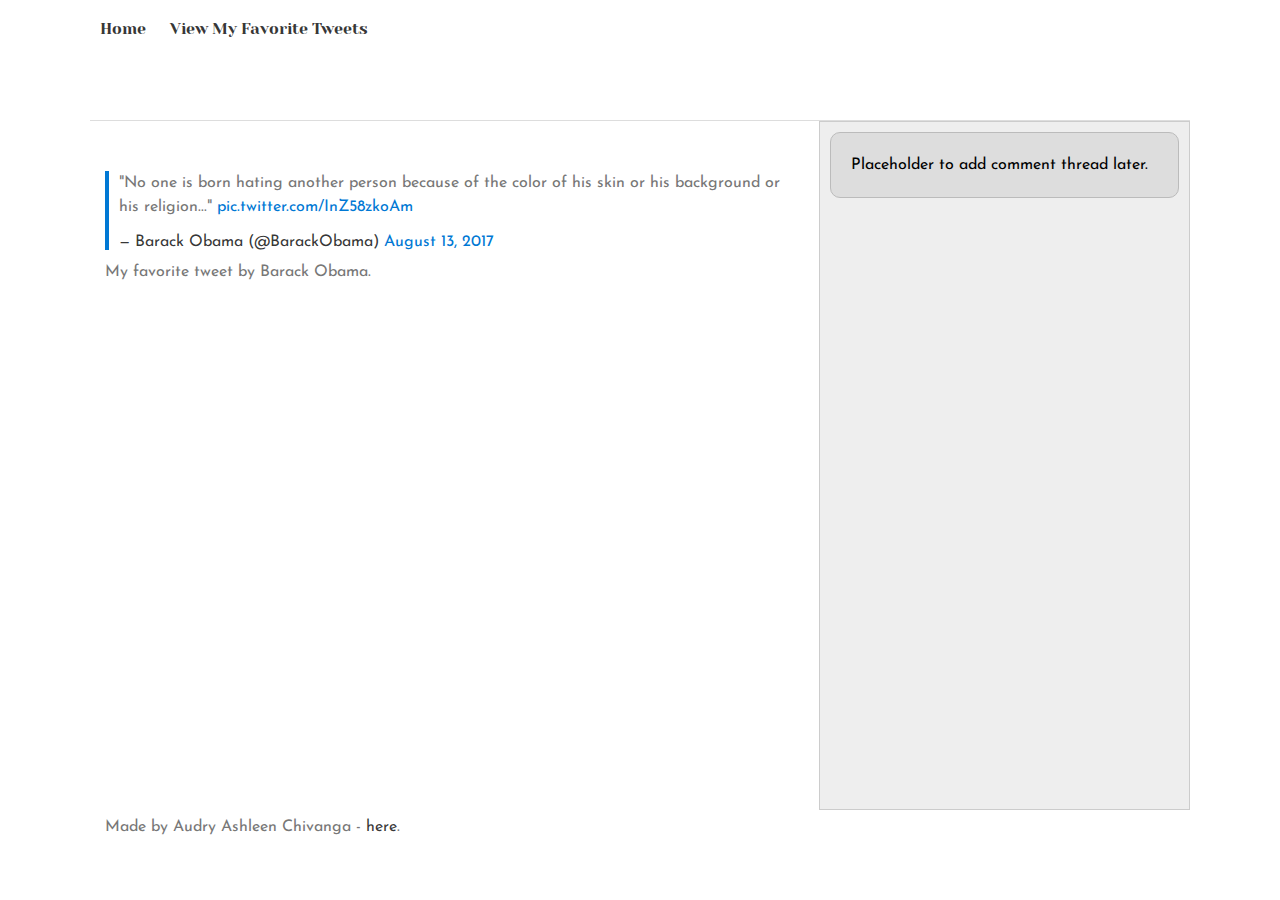
<file: css_basic/tweets.html>
<!DOCTYPE html>
<html lang="en">
<head>
    <meta charset="UTF-8">
    <meta name="viewport" content="width=device-width, initial-scale=1.0">
    <link href="base.css" rel="stylesheet">
    <link href="styles.css" rel="stylesheet">
    <title>Your Tweets</title>
</head>
<body>
    <header>
        <ul>
            <li><a href="index.html">Home</a></li>
            <li><a href="tweets.html">View My Favorite Tweets</a></li>
        </ul>
    </header>
    <main>
        <article>
            <!-- Embed a tweet using Twitter's provided code -->
            <blockquote class="twitter-tweet">
                <p lang="en" dir="ltr">"No one is born hating another person because of the color of his skin or his background or his religion..." <a href="https://t.co/InZ58zkoAm">pic.twitter.com/InZ58zkoAm</a></p>
                — Barack Obama (@BarackObama) <a href="https://twitter.com/BarackObama/status/896523232098078720?ref_src=twsrc%5Etfw">August 13, 2017</a>
            </blockquote>
            
            <p lang="en" dir="ltr">My favorite tweet by Barack Obama.</p>
        </article>
        <aside>
            <p>Placeholder to add comment thread later.</p>
        </aside>
    </main>
    <footer>
        <p>Made by Audry Ashleen Chivanga - <a href="https://www.facebook.com/audryashleen.chivanga.7/" target="_blank">here</a>.</p>
    </footer>
</body>
</html>
</file>
<file: css_basic/base.css>
/* Importing webfonts */
/* (If you're learning CSS, you should disregard that) */

@import url(https://fonts.googleapis.com/css?family=Yeseva+One);
@import url(https://fonts.googleapis.com/css?family=Josefin+Sans:400,700,700italic,400italic);


/* CSS reset rules */

html, body {
	height: 100%;
	min-height: 100%;
}
html, body, div, span, applet, object, iframe,
h1, h2, h3, h4, h5, h6, p, blockquote, pre,
a, abbr, acronym, address, big, cite, code,
del, dfn, img, ins, kbd, q, s, samp,
small, strike, sub, sup, tt, var,
b, u, i, center,
dl, dt, dd,
fieldset, form, label, legend,
table, caption, tbody, tfoot, thead, tr, th, td,
article, aside, canvas, details, embed, 
figure, figcaption, footer, header, hgroup, 
menu, nav, output, ruby, section, summary,
time, mark, audio, video {
	margin: 0;
	padding: 0;
	border: 0;
	font-size: 100%;
	font: inherit;
	vertical-align: baseline;
}
/* HTML5 display-role reset for older browsers */
article, aside, details, figcaption, figure, 
footer, header, hgroup, menu, nav, section {
	display: block;
}
body {
	line-height: 1;
}
blockquote, q {
	quotes: none;
}
blockquote:before, blockquote:after,
q:before, q:after {
	content: '';
	content: none;
}
table {
	border-collapse: collapse;
	border-spacing: 0;
}


/* Fonts and colors */

body {
	font-family: 'Josefin Sans', serif;
	color: rgba(0, 0, 0, 0.8);
}
h1, h2, h3, h4, h5, h6, header {
	font-family: 'Yeseva One', sans-serif;
}
article {
}
header {
	border-bottom: 1px solid rgb(221,221,221);
	transition: border-bottom-color 1s ease;
}
header a {
	color: rgba(0, 0, 0, 0.8);
}
aside {
	background: #FAFAFA;
}
aside p {
	border: 1px solid #bbb;
	background: #ddd;
	color: black;
}
footer a {
	color: rgba(0, 0, 0, 0.8);
}
a {
	color: #F80002;
}


/* Positioning and margins */

@media (min-width: 1100px) {
	body {
		width: 1100px;
		margin: 0 auto;
	}
}

article {
	padding: 50px 15px;
}
article > *:first-child {
	margin-top: 0;
}
aside {
	padding: 50px 15px;
}
header .right {
	float: right;
	margin: 0 10px 15px;
}


/* Header */
header {
	padding: 20px 0;
	height: 80px;
}
header ul {
	list-style: none;
	margin: 0;
	padding: 0;
}
header li {
	display: inline;
	vertical-align:middle;
}
header li:first-child {
	margin: 0;
}
header li a {
	margin: 0 10px;
}
header li.logo {
	font-size: 36px;
}
header a {
	text-decoration: none;
}


/* Aside */

aside p {
	border-radius: 10px;
	padding: 20px 20px;
}


/* Footer */

footer {
	padding: 5px 15px;
	height: 80px;
}


/* Text styles and margins */

p {
	margin-bottom: 15px;
}
h1 {
	font-size: 36px;
	margin: 40px 0 20px;
}
h2 {
	font-size: 32px;
	margin: 30px 0 15px;
}
h3 {
	font-size: 28px;
	margin: 25px 0 10px;
}
h4 {
	font-size: 20px;
	font-weight: bold;
	margin: 20px 0 10px;
}
h5 {
	font-size: 18px;
	font-weight: bold;
	margin: 15px 0 10px;
}
h6 {
	font-weight: bold;
	margin: 5px 0;
}

@media (max-width: 800px) {
  body.works_on_smartphone {
  	display: block;
  }
  body.works_on_smartphone main {
  	display: block;
  }
  header .right {
  	float: none;
  }
}
</file>
<file: css_basic/styles.css>
/* Apply styles to the profile picture */
img {
    width: 100px;
    border-radius: 50px;
    float: left;
    margin-right: 10px;
}

/* Style headings */
h1 {
    font-size: 24px;
    color: #333;
}

h2 {
    font-size: 20px;
    color: #444;
}

h3 {
    font-size: 18px;
    color: #555;
}

h4 {
    font-size: 16px;
    color: #666;
}

/* Style paragraphs */
p {
    font-size: 16px;
    line-height: 1.5;
    color: #777;
}

/* Style images */
img {
    max-width: 100%;
    height: auto;
    display: block;
    margin: 10px 0;
}

/* Style links */
a {
    color: #0078d4;
    text-decoration: none;
}

a:hover {
    text-decoration: underline;
}

/* Style blockquotes */
blockquote {
    border-left: 4px solid #0078d4;
    padding-left: 10px;
    margin: 10px 0;
}

/* Style your aside content */
aside {
    background-color: #eee;
    padding: 10px;
    border: 1px solid #ccc;
}

/* Apply flexbox layout to your content */
body, main {
    display: flex;
}

body {
    flex-direction: column;
}

main {
    flex-direction: row;
    flex: auto;
}

article {
    flex: 2;
    overflow-y: auto;
}

aside {
    flex: 1;
    overflow-y: auto;
}
</file>
